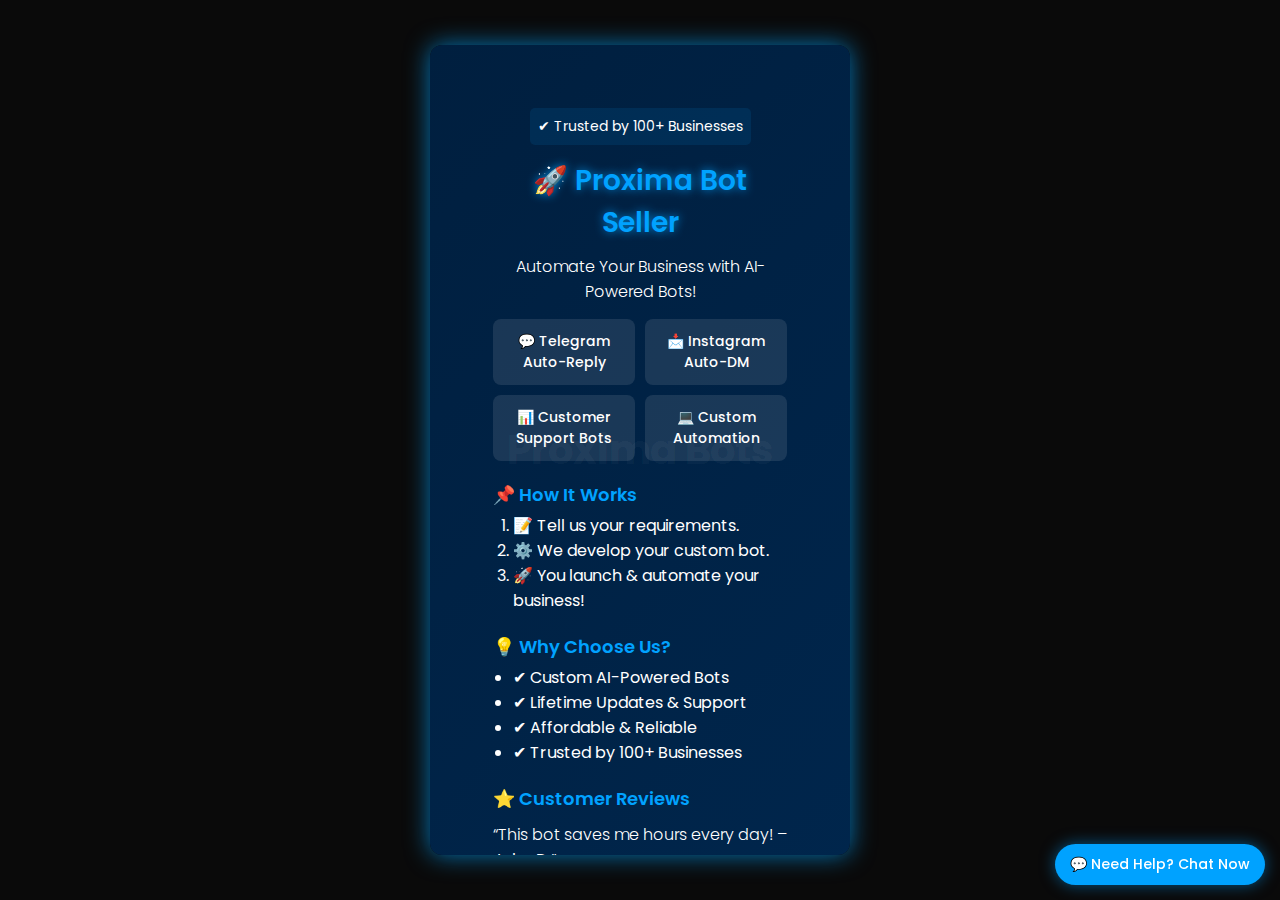
<file: index.html>
<!DOCTYPE html>
<html lang="en">
<head>
    <meta charset="UTF-8">
    <meta name="viewport" content="width=device-width, initial-scale=1.0">
    <title>Proxima Bot Seller</title>
    <style>
        @import url('https://fonts.googleapis.com/css2?family=Poppins:wght@300;400;600&display=swap');

        * {
            margin: 0;
            padding: 0;
            box-sizing: border-box;
        }

        body {
            font-family: 'Poppins', sans-serif;
            background-color: #0a0a0a;
            color: #ffffff;
            display: flex;
            justify-content: center;
            align-items: center;
            height: 100vh;
            margin: 0;
            overflow: hidden;
            position: relative;
        }

        @keyframes animateBg {
            0% { background-position: 0% 50%; }
            50% { background-position: 100% 50%; }
            100% { background-position: 0% 50%; }
        }

        .flyer {
            text-align: center;
            background: linear-gradient(135deg, #001f3f, #003366);
            background-size: 300% 300%;
            animation: animateBg 5s infinite alternate;
            padding: 30px;
            border-radius: 12px;
            box-shadow: 0px 0px 25px rgba(0, 162, 255, 0.7);
            width: 90%;
            max-width: 420px;
            position: relative;
            overflow: hidden;
        }

        /* Watermark */
        .watermark {
            position: absolute;
            top: 50%;
            left: 50%;
            transform: translate(-50%, -50%);
            font-size: 40px;
            font-weight: bold;
            color: rgba(255, 255, 255, 0.05);
            z-index: 0;
            user-select: none;
            pointer-events: none;
            white-space: nowrap;
        }

        h1 {
            font-size: 28px;
            color: #00a2ff;
            font-weight: 600;
            text-shadow: 0 0 10px rgba(0, 162, 255, 0.8);
        }

        p {
            font-size: 16px;
            margin: 10px 0;
            font-weight: 300;
        }

        .trust-badge {
            font-size: 14px;
            background: rgba(0, 162, 255, 0.1);
            padding: 8px;
            border-radius: 5px;
            display: inline-block;
            margin-bottom: 15px;
        }

        .grid {
            display: grid;
            grid-template-columns: 1fr 1fr;
            gap: 10px;
            margin-top: 15px;
        }

        .grid div {
            background: rgba(255, 255, 255, 0.1);
            padding: 12px;
            border-radius: 8px;
            text-align: center;
            font-size: 14px;
            font-weight: 500;
        }

        .cta {
            margin-top: 20px;
            font-weight: bold;
            animation: pulse 1.5s infinite alternate;
        }

        @keyframes pulse {
            0% { transform: scale(1); }
            100% { transform: scale(1.05); }
        }

        .contacts a {
            display: inline-block;
            background: #00a2ff;
            color: white;
            padding: 12px 20px;
            margin: 10px 5px;
            border-radius: 8px;
            text-decoration: none;
            font-size: 16px;
            font-weight: 500;
            transition: 0.3s ease-in-out;
            box-shadow: 0px 0px 15px rgba(0, 162, 255, 0.5);
        }

        .contacts a:hover {
            background: #007acc;
            transform: translateY(-2px);
        }

        .how-it-works, .why-us, .reviews, .payment {
            margin-top: 20px;
            text-align: left;
        }

        .how-it-works ol, .why-us ul {
            padding-left: 20px;
        }

        h3 {
            font-size: 18px;
            color: #00a2ff;
            font-weight: 600;
            margin-bottom: 5px;
        }

        .chat-support {
            position: fixed;
            bottom: 15px;
            right: 15px;
            background: #00a2ff;
            color: white;
            padding: 10px 15px;
            border-radius: 50px;
            text-decoration: none;
            font-size: 14px;
            font-weight: 500;
            box-shadow: 0px 0px 15px rgba(0, 162, 255, 0.5);
            transition: 0.3s;
        }

        .chat-support:hover {
            background: #007acc;
            transform: scale(1.05);
        }
        body {
    font-family: 'Poppins', sans-serif;
    background-color: #0a0a0a;
    color: #ffffff;
    display: flex;
    justify-content: center;
    align-items: center;
    height: 100vh;
    margin: 0;
    overflow: hidden;
    position: relative;
    padding: 10px; /* Ensures some spacing on smaller screens */
}

.flyer {
    text-align: center;
    background: linear-gradient(135deg, #001f3f, #003366);
    background-size: 300% 300%;
    animation: animateBg 5s infinite alternate;
    padding: 5%;
    border-radius: 12px;
    box-shadow: 0px 0px 25px rgba(0, 162, 255, 0.7);
    width: 100%;
    max-width: 420px;
    max-height: 90vh; /* Ensures it fits within the screen */
    overflow-y: auto; /* Enables scrolling if content overflows */
}

/* Adjustments for smaller screens */
@media (max-width: 480px) {
    .flyer {
        width: 95%;
        padding: 20px;
    }

    h1 {
        font-size: 24px;
    }

    p {
        font-size: 14px;
    }

    .grid div {
        font-size: 13px;
        padding: 10px;
    }

    .contacts a {
        font-size: 14px;
        padding: 10px;
    }
}
@media (max-width: 768px) {
    .flyer {
        width: 95%;
        padding: 20px;
    }

    h1 {
        font-size: 22px;
    }

    p {
        font-size: 14px;
    }

    .grid {
        grid-template-columns: 1fr; /* Stack items on smaller screens */
    }

    .contacts a {
        display: block;
        text-align: center;
        width: 100%;
        margin: 5px 0;
    }
}
        /* Try Demo Button */
        .demo-btn {
            display: inline-block;
            background: #ffcc00;
            color: #000;
            padding: 12px 20px;
            border-radius: 8px;
            font-size: 16px;
            font-weight: bold;
            text-decoration: none;
            margin-top: 10px;
        }

        .demo-btn:hover {
            background: #e6b800;
        }
    </style>
</head>
<body>
    <div class="flyer">
        <span class="trust-badge">✔ Trusted by 100+ Businesses</span>
        <h1>🚀 Proxima Bot Seller</h1>
        <p>Automate Your Business with AI-Powered Bots!</p>

        <div class="watermark">Proxima Bots</div>

        <div class="grid">
            <div>💬 Telegram Auto-Reply</div>
            <div>📩 Instagram Auto-DM</div>
            <div>📊 Customer Support Bots</div>
            <div>💻 Custom Automation</div>
        </div>

        <div class="how-it-works">
            <h3>📌 How It Works</h3>
            <ol>
                <li>📝 Tell us your requirements.</li>
                <li>⚙️ We develop your custom bot.</li>
                <li>🚀 You launch & automate your business!</li>
            </ol>
        </div>

        <div class="why-us">
            <h3>💡 Why Choose Us?</h3>
            <ul>
                <li>✔ Custom AI-Powered Bots</li>
                <li>✔ Lifetime Updates & Support</li>
                <li>✔ Affordable & Reliable</li>
                <li>✔ Trusted by 100+ Businesses</li>
            </ul>
        </div>

        <div class="reviews">
            <h3>⭐ Customer Reviews</h3>
            <p>“This bot saves me hours every day! – <strong>John D.</strong>”</p>
            <p>“Best investment I made for my business. – <strong>Sophia K.</strong>”</p>
        </div>

        <div class="cta">
            <p>💡 DM to Get Your Bot Now!</p>
            <div class="contacts">
                <a href="https://wa.me/2347082798562" target="_blank">📱 WhatsApp</a>
                <a href="https://telegram.org/dl" target="_blank">💬 Telegram</a>
            </div>

            <!-- 🔍 View Features Button -->
            <a href="features.html" class="contacts">🔍 View Features</a>
            <a href="demo.html" class="demo-btn">🔍 Try Demo</a>
        </div>

        <div class="payment">
            <h3>💳 Payment Methods</h3>
            <p>✅ Bank Transfer | ✅ paystack | ✅ PayPal</p>
        </div>
        
    <a href="https://wa.me/2347082798562" class="chat-support">💬 Need Help? Chat Now</a>
</body>
</html>
</file>
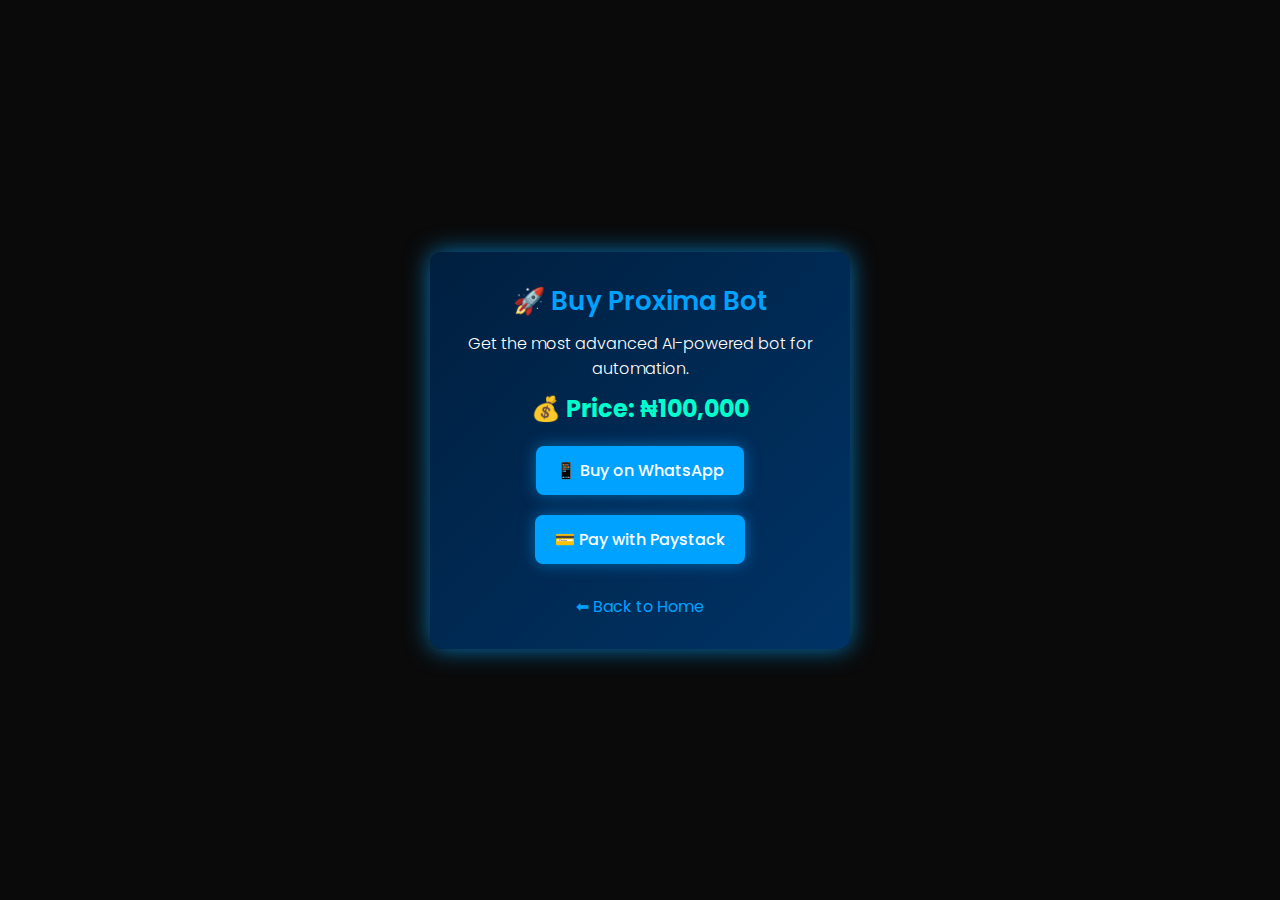
<file: buy.html>
<!DOCTYPE html>
<html lang="en">
<head>
    <meta charset="UTF-8">
    <meta name="viewport" content="width=device-width, initial-scale=1.0">
    <title>Buy Proxima Bot</title>
    <style>
        @import url('https://fonts.googleapis.com/css2?family=Poppins:wght@300;400;600&display=swap');

        * {
            margin: 0;
            padding: 0;
            box-sizing: border-box;
        }

        body {
            font-family: 'Poppins', sans-serif;
            background-color: #0a0a0a;
            color: #ffffff;
            display: flex;
            justify-content: center;
            align-items: center;
            height: 100vh;
            margin: 0;
            padding: 20px;
        }

        .buy-container {
            text-align: center;
            background: linear-gradient(135deg, #001f3f, #003366);
            padding: 30px;
            border-radius: 12px;
            box-shadow: 0px 0px 25px rgba(0, 162, 255, 0.7);
            width: 90%;
            max-width: 420px;
        }

        h1 {
            font-size: 26px;
            color: #00a2ff;
            font-weight: 600;
        }

        p {
            font-size: 16px;
            margin: 10px 0;
            font-weight: 300;
        }

        .price {
            font-size: 24px;
            font-weight: bold;
            color: #00ffcc;
            margin: 10px 0;
        }

        .buy-btn {
            display: inline-block;
            background: #00a2ff;
            color: white;
            padding: 12px 20px;
            margin: 10px 5px;
            border-radius: 8px;
            text-decoration: none;
            font-size: 16px;
            font-weight: 500;
            transition: 0.3s ease-in-out;
            box-shadow: 0px 0px 15px rgba(0, 162, 255, 0.5);
        }

        .buy-btn:hover {
            background: #007acc;
            transform: translateY(-2px);
        }

        .back-link {
            display: block;
            margin-top: 20px;
            color: #00a2ff;
            text-decoration: none;
        }

        .back-link:hover {
            text-decoration: underline;
        }
    </style>
</head>
<body>
    <div class="buy-container">
        <h1>🚀 Buy Proxima Bot</h1>
        <p>Get the most advanced AI-powered bot for automation.</p>
        <p class="price">💰 Price: ₦100,000</p>

        <a href="https://wa.me/2347082798562" class="buy-btn">📱 Buy on WhatsApp</a>
        <a href="https://paystack.com/pay/0sutaloxj7" class="buy-btn">💳 Pay with Paystack</a>

        <a href="index.html" class="back-link">⬅ Back to Home</a>
    </div>
</body>
</html>
</file>
